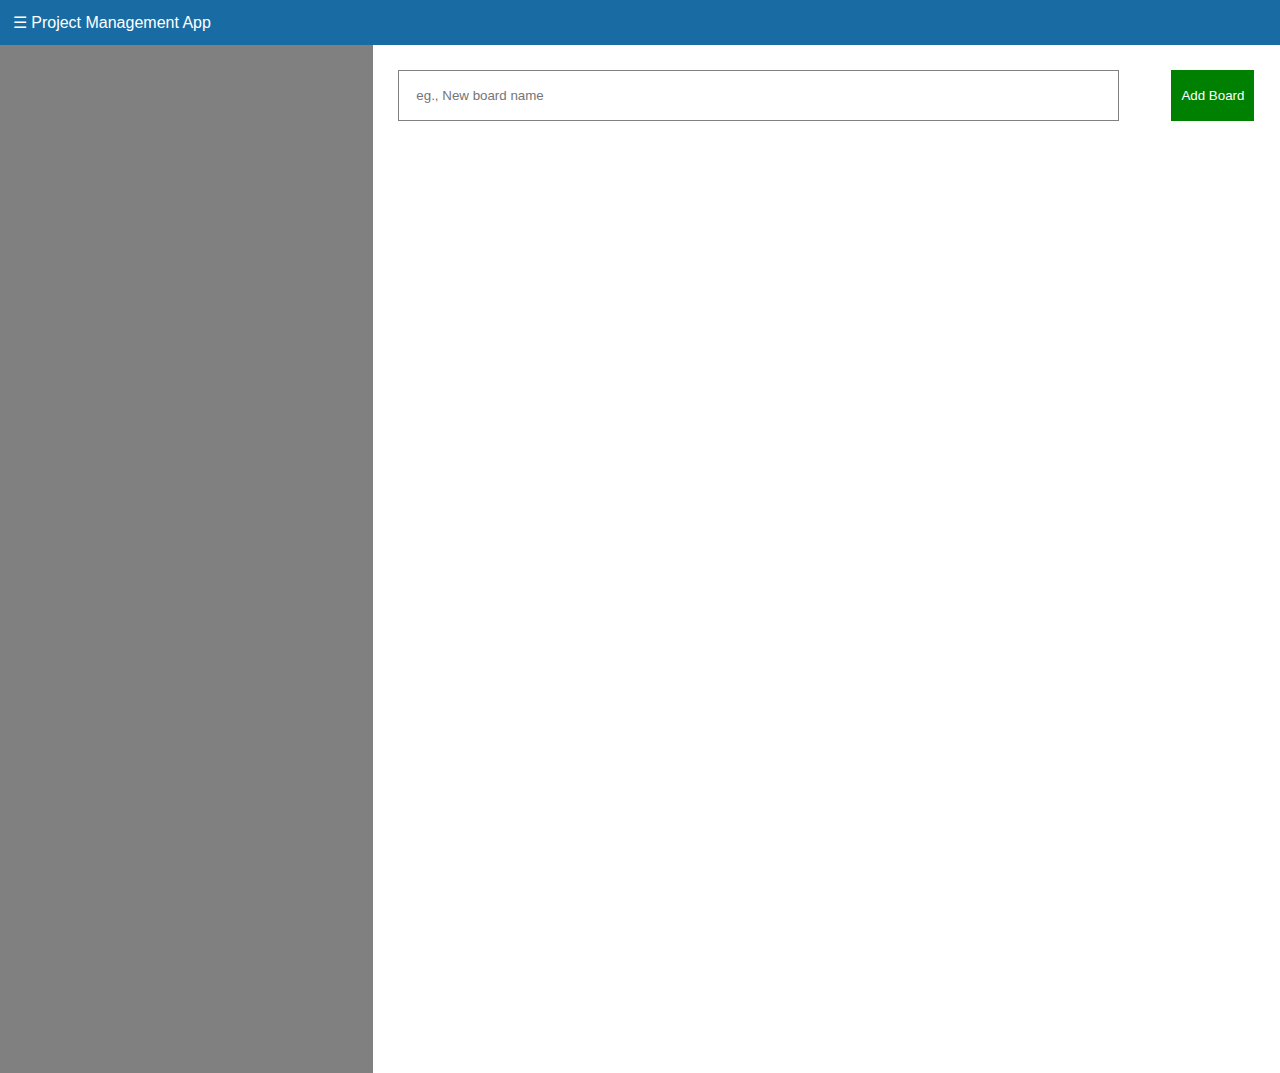
<file: index.html>
<!DOCTYPE html>
<html>
<head>
    <title>Home page</title>
    <link rel="stylesheet" type="text/css"  href="./pma.css" />
</head>
<body>
    <header> 
        <span onclick="toggleMenu()">&#9776;</span>
        Project Management App
    </header>
    <div class="container">
        <div class="menu-block">
            <ul id="menuList">

            </ul>
        </div>
        <div class="board-container">
            <div class="add-board-block">
                <input type="text" id = "newBoardText" value="" placeholder="eg., New board name" style="width: 80%;">
                <button id="add-board-btn" onclick="addBoard(newBoardText)">Add Board</button>
            </div>
            <div id = "boardBlockList"></div>
            
            <section class ="board-block">
                <div>Board Name <button onclick="removeCard()" style="background: red;cursor: pointer;">Remove Card</button></div>
                <div class="project-block" id = "projectList">
                    
                </div>
            </section>
        </div>
    </div>
    <script src="./pma.js"></script>
</body>
</html>
</file>
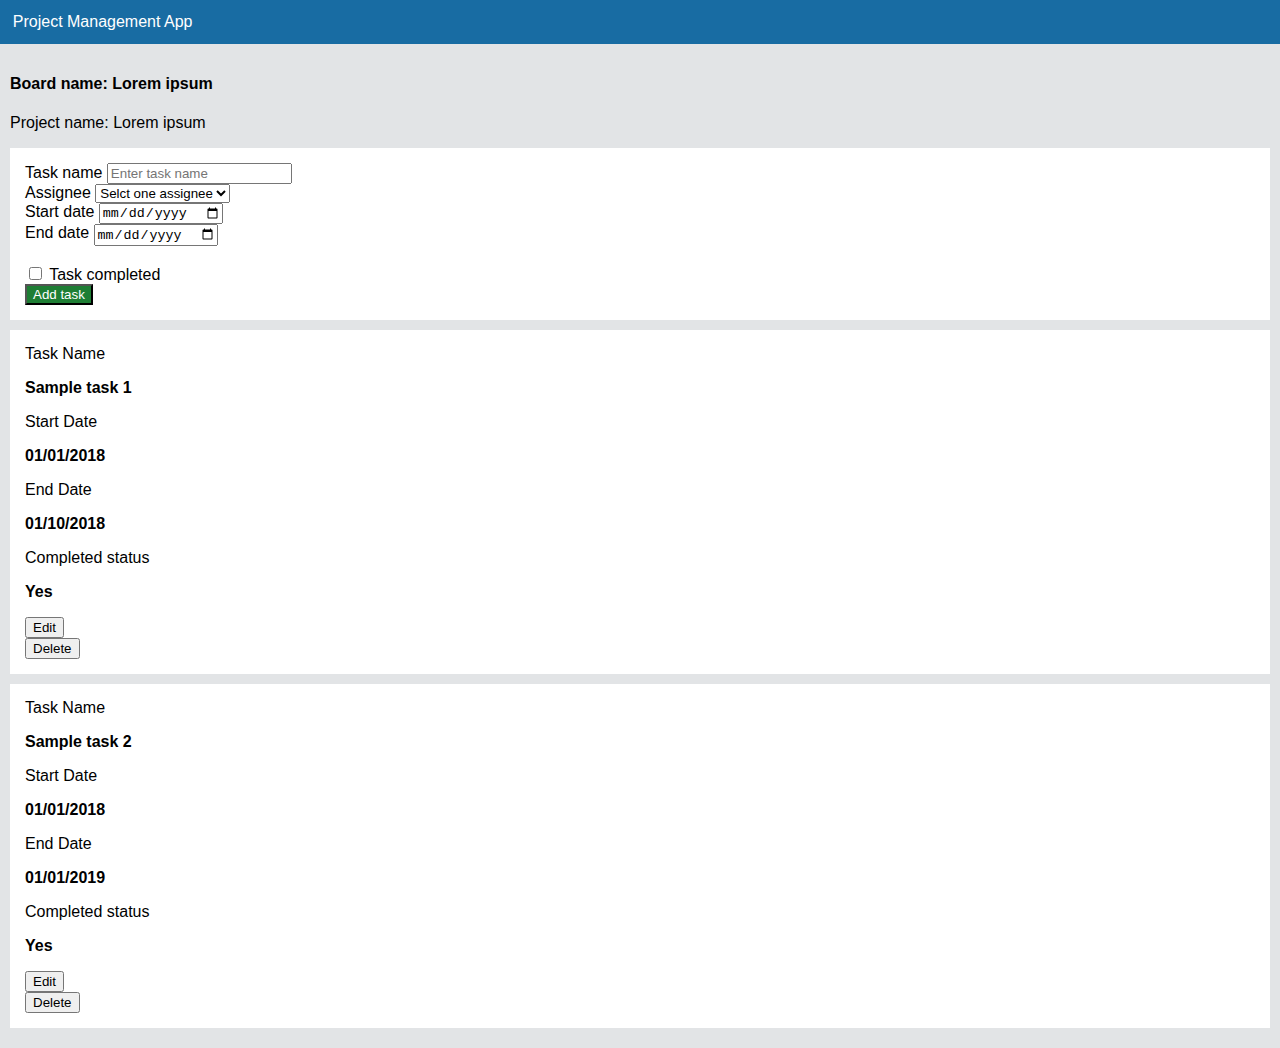
<file: task.html>
<!DOCTYPE html>
<html>

<head>
    <meta charset="utf-8" />
    <meta http-equiv="X-UA-Compatible" content="IE=edge">
    <title>Task Page</title>
    <meta name="viewport" content="width=device-width, initial-scale=1">
    <link rel="stylesheet" type="text/css" media="screen" href="./common.css" />
    <link rel="stylesheet" type="text/css" media="screen" href="./task.css" />
    <link rel="stylesheet" href="https://stackpath.bootstrapcdn.com/bootstrap/4.1.1/css/bootstrap.min.css" integrity="sha384-WskhaSGFgHYWDcbwN70/dfYBj47jz9qbsMId/iRN3ewGhXQFZCSftd1LZCfmhktB"
        crossorigin="anonymous">

</head>

<body>
    <header> 
        Project Management App
    </header>
    <div class="container">
        <div class="row justify-content-around">
            <div class="col-10 task-container">
                <h4>Board name: Lorem ipsum</h4>
                <p>Project name: Lorem ipsum</p>
                <div class="task-card">
                    <form id="task-form" name="TaskEditForm" onsubmit="saveTask();">
                        <div class="form-row">
                            <div class="col">
                                <label for="taskName">Task name</label>
                                <input type="text" class="form-control" id="taskName" aria-describedby="emailHelp" placeholder="Enter task name">
                            </div>
                            <div class="col">
                                <label for="assignee">Assignee</label>
                                <select class="custom-select" id="assignee">
                                    <option selected>Selct one assignee</option>
                                    <option value="1">Mark</option>
                                    <option value="2">Theo</option>
                                    <option value="3">Judy</option>
                                </select>
                            </div>
                        </div>
                        <div class="form-row">
                            <div class="col">
                                <label for="startDate" class="label-text">Start date</label>
                                <input type="date" class="form-control" id="startDate" required value="28-05-2018">
                            </div>
                            <div class="col">
                                <label for="endDate" class="label-text">End date</label>
                                <input type="date" class="form-control" id="endDate" value="28-05-2018" required>
                            </div>
                        </div>
                        <br />
                        <div class="form-group">
                            <div class="form-check">
                                <input class="form-check-input" type="checkbox" value="" id="isTaskComplete">
                                <label class="form-check-label">
                                    Task completed
                                </label>
                            </div>
                        </div>
                        <button type="submit" class="btn create-task-btn">Add task</button>
                    </form>
                </div>
                <div class="taskList">
                    <div class="row">
                        <div class="col">
                            Task Name
                            <p><b>Sample task 1</b></p>
                        </div>
                        <div class="col">Start Date
                               <p><b>01/01/2018</b></p>
                        </div>
                        <div class="col">End Date
                               <p><b>01/10/2018</b></p>
                        </div>                        
                        <div class="col">Completed status
                               <p><b>Yes</b></p>
                        </div>
                        <div class="col hidden-xs">
                            <button class="btn btn-success">Edit</button>                            
                        </div>
                        <div class="col hidden-xs">
                            <button class="btn btn-danger">Delete</button>
                        </div>                        
                    </div>
                 </div>
                 <div class="taskList">
                    <div class="row">
                        <div class="col">
                            Task Name
                            <p><b>Sample task 2</b></p>
                        </div>
                        <div class="col">Start Date
                               <p><b>01/01/2018</b></p>
                        </div>
                        <div class="col">End Date
                               <p><b>01/01/2019</b></p>
                        </div>                        
                        <div class="col">Completed status
                               <p><b>Yes</b></p>
                        </div>
                        <div class="col hidden-xs">
                            <button class="btn btn-success">Edit</button>                            
                        </div>
                        <div class="col hidden-xs">
                            <button class="btn btn-danger">Delete</button>
                        </div>                        
                    </div>
                 </div>
            </div>
        </div>
    </div>    
</body>
</html>
</file>
<file: pma.css>
.container {
    display: flex;
    flex-direction: row;
    justify-content: space-between;
}

.menu-block {
    width: 20%;
    background-color: grey;
    padding: 5%;
    height: 100vh;
    color: white;
}

.board-container {
   width: 70%;
   padding: 2%;
}

#add-board-btn {
    background-color: green;
    color: white;
    padding: 10px;
    border: 0;
    cursor: pointer;
}

input {
    padding: 2%;
    border: 1px solid grey;

}

.project-block {
    display: flex;
    flex-direction: row;
    justify-content: space-between;
    flex-wrap: wrap;
}

.project-card {
    background-color: grey;
    padding: 2%;
    border-radius: 5px;
    margin:10px 0;
    color: white;
    width: 30%;
}

@media (max-width: 400px) {
    .project-card { 
        width: 45%;
    }
}

.add-board-block {
    display: flex;
    flex-direction: row;
    justify-content: space-between;
}

.board-block {
    margin-top: 3%;
    display: none;
}

body {
    font-family: sans-serif;
    margin: 0;
}

header {
    padding: 1%;
    background-color:#186CA3;
    color: white;
}
li:hover{
    cursor:pointer;
}
</file>
<file: common.css>
body {
    font-family: sans-serif;
    margin: 0;
}

header {
    padding: 1%;
    background-color:#186CA3;
    color: white;
}
</file>
<file: task.css>
.task-heading {
    font-weight: bolder;
}

.task-container {
    background-color: #E2E4E6;
    padding: 10px;
}

.task-card {
    background-color: #fff;
    padding: 15px;
    margin: 10px 0;
}

.add-card-btn {
    background-color: inherit;
    border: none;
    color: #666;
    cursor: pointer;
    outline: none;
    display: inline-block;
}

.task-meta {
    font-weight: bold;
}

.create-task-btn {
    color: #fff;
    background-color: #1e7e34;
}

.delete-task-btn {
    padding: 10px 20px;
    color: #fff;
    border: none;
    font-size: 14px;
    cursor: pointer;
    border-radius: 5px;
    outline: none;
    float: right;
    background-color: red;
}

.edit-task-btn {
    padding: 10px 20px;
    color: #fff;
    border: none;
    font-size: 14px;
    cursor: pointer;
    border-radius: 5px;
    outline: none;
    float: right;
    background-color: green;
}
.taskList{
    background-color: #fff;
    padding: 15px;
    margin: 10px 0;
}
</file>
